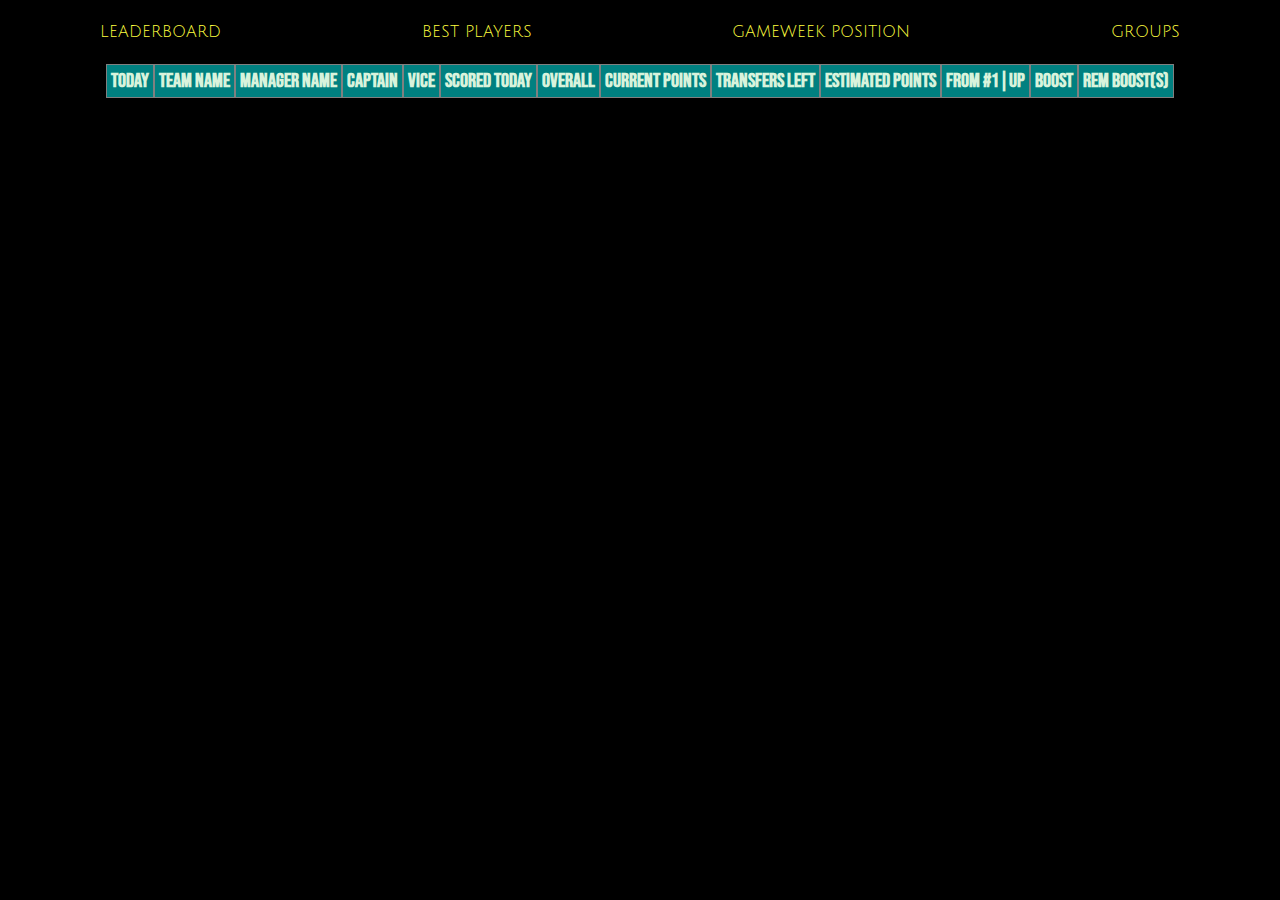
<file: index.html>
<!DOCTYPE html>
<html lang="en">

<head>
    <meta charset="UTF-8">
    <meta name="viewport" content="width=device-width, initial-scale=1.0">
    <title>Fantasy IPL League</title>
    <link rel="stylesheet" href="styles.css">
    <link href="https://fonts.googleapis.com/css2?family=Roboto+Condensed:wght@300&display=swap" rel="stylesheet">
    <link
        href="https://fonts.googleapis.com/css2?family=Bebas+Neue&family=Lobster&family=Roboto+Condensed:wght@300&display=swap"
        rel="stylesheet">
        <link href="https://fonts.googleapis.com/css2?family=Julius+Sans+One&display=swap" rel="stylesheet">
    </head>

<body>
    <div id="navigation">
        <a href="#">Leaderboard</a>
        <a href="./bestplayers.html">Best Players</a>
        <a href="./eachgameweek.html">Gameweek Position</a>
        <a href="./groups.html">Groups</a>
    </div>
    <div id="container">
        <table id="leadertable">
            <thead>
                <tr id="tableRow" class="tableHeader">
                    <th class="tableHeader pos-num">Today</th>
                    <th class="tableHeader">Team Name</th>
                    <th class="tableHeader">Manager Name</th>
                    <th class="tableHeader">Captain</th>
                    <th class="tableHeader">Vice</th>
                    <th class="tableHeader">Scored Today</th>
                    <th class="tableHeader">Overall</th>
                    <th class="tableHeader">Current Points</th>
                    <th class="tableHeader">Transfers Left</th>
                    <th class="tableHeader">Estimated Points</th>
                    <th class="tableHeader">From #1|Up</th>
                    <th class="tableHeader">Boost</th>
                    <th class="tableHeader">Rem Boost(s)</th>

                </tr>
            </thead>
        </table>


    </div>
    <script src="main.js"></script>
</body>

</html>
</file>
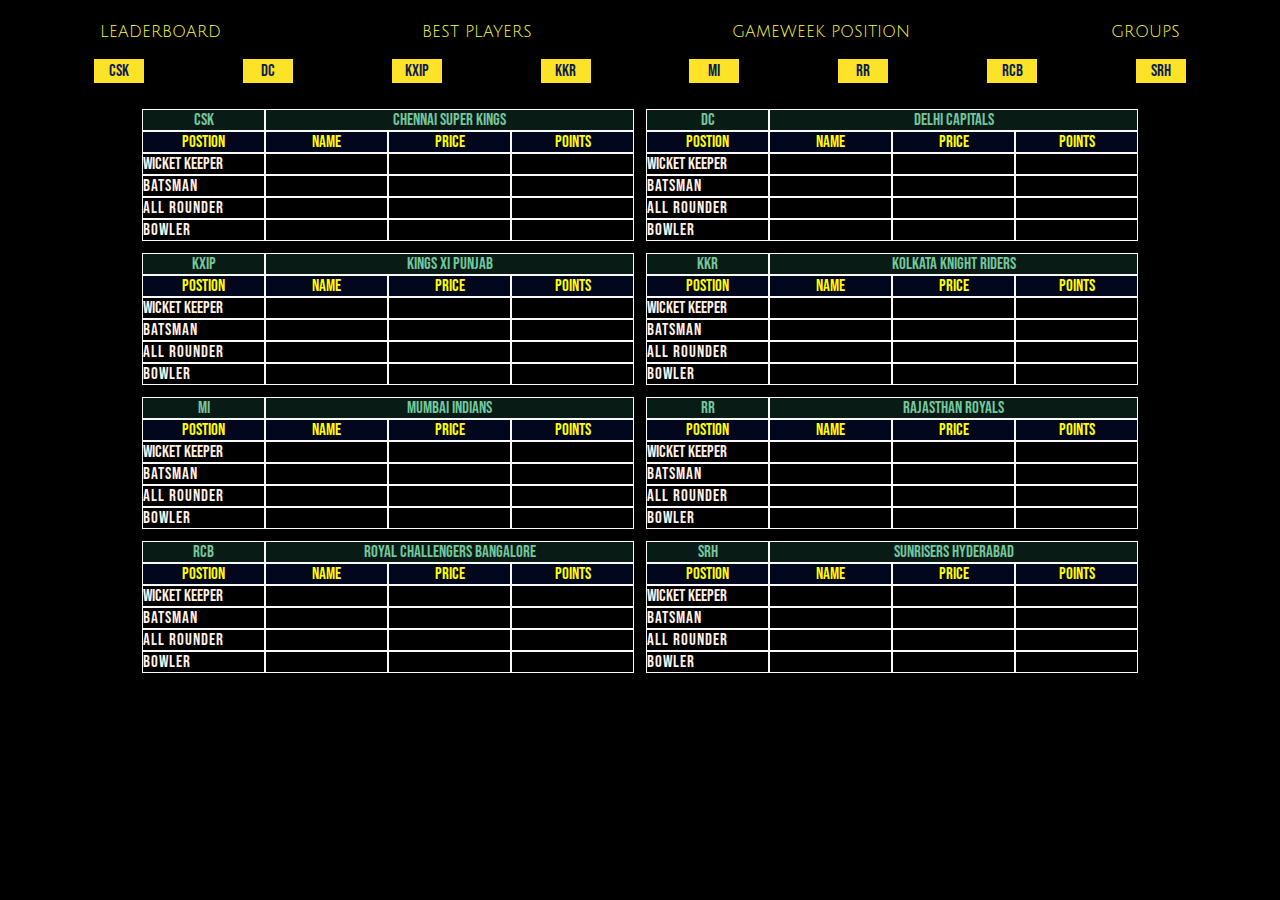
<file: bestplayers.html>
<!DOCTYPE html>
<html lang="en">

<head>
    <meta charset="UTF-8">
    <meta name="viewport" content="width=device-width, initial-scale=1.0">
    <link rel="stylesheet" href="bestplayers.css">
    <link
        href="https://fonts.googleapis.com/css2?family=Bebas+Neue&family=Lobster&family=Roboto+Condensed:wght@300&display=swap"
        rel="stylesheet">
    <link href="https://fonts.googleapis.com/css2?family=Signika:wght@300&display=swap" rel="stylesheet">
    <link href="https://fonts.googleapis.com/css2?family=Anton&display=swap" rel="stylesheet">
    <link href="https://fonts.googleapis.com/css2?family=Ultra&display=swap" rel="stylesheet">
    <link href="https://fonts.googleapis.com/css2?family=Amaranth&display=swap" rel="stylesheet">
    <link href="https://fonts.googleapis.com/css2?family=Julius+Sans+One&display=swap" rel="stylesheet">
    <title>Best Players</title>
</head>

<body>
    <div id="navigation">
        <a href="./index.html">Leaderboard</a>
        <a href="#">Best Players</a>
        <a href="./eachgameweek.html">Gameweek Position</a>

        <a href="./groups.html">Groups</a>
    </div>
    <div id="team-buttons">
        <button id="csk-option" class="button-select">CSK</button>
        <button id="dc-option" class="button-select">DC</button>
        <button id="kxip-option" class="button-select">KXIP</button>
        <button id="kkr-option" class="button-select">KKR</button>
        <button id="mi-option" class="button-select">MI</button>
        <button id="rr-option" class="button-select">RR</button>
        <button id="rcb-option" class="button-select">RCB</button>
        <button id="srh-option" class="button-select">SRH</button>
    </div>
    <div id="playersbox">
        <div class="each-teams-player-box-grid">
            <div class="team-code">CSK</div>
            <div class="team-fullname">Chennai Super Kings</div>
            <div class="player-position">Postion</div>
            <div class="player-name">Name</div>
            <div class="player-price">Price</div>
            <div class="player-points">Points</div>
            <div class="wicket-keeper">Wicket Keeper</div>
            <div class="wicket-keeper-name csk"></div>
            <div class="wicket-keeper-price csk"></div>
            <div class="wicket-keeper-points csk"></div>
            <div class="batsman">Batsman</div>
            <div class="batsman-name csk"></div>
            <div class="batsman-price csk"></div>
            <div class="batsman-points csk"></div>
            <div class="all-rounder csk">All Rounder</div>
            <div class="all-rounder-name csk"></div>
            <div class="all-rounder-price csk"></div>
            <div class="all-rounder-points csk"></div>
            <div class="bowler">Bowler</div>
            <div class="bowler-name csk"></div>
            <div class="bowler-price csk"></div>
            <div class="bowler-points csk"></div>
        </div>

        <div class="each-teams-player-box-grid">
            <div class="team-code">DC</div>
            <div class="team-fullname">Delhi Capitals</div>
            <div class="player-position">Postion</div>
            <div class="player-name">Name</div>
            <div class="player-price">Price</div>
            <div class="player-points">Points</div>
            <div class="wicket-keeper">Wicket Keeper</div>
            <div class="wicket-keeper-name dc"></div>
            <div class="wicket-keeper-price dc"></div>
            <div class="wicket-keeper-points dc"></div>
            <div class="batsman">Batsman</div>
            <div class="batsman-name dc"></div>
            <div class="batsman-price dc"></div>
            <div class="batsman-points dc"></div>
            <div class="all-rounder dc">All Rounder</div>
            <div class="all-rounder-name dc"></div>
            <div class="all-rounder-price dc"></div>
            <div class="all-rounder-points dc"></div>
            <div class="bowler">Bowler</div>
            <div class="bowler-name dc"></div>
            <div class="bowler-price dc"></div>
            <div class="bowler-points dc"></div>
        </div>


        <div class="each-teams-player-box-grid">
            <div class="team-code">KXIP</div>
            <div class="team-fullname">Kings XI Punjab</div>
            <div class="player-position">Postion</div>
            <div class="player-name">Name</div>
            <div class="player-price">Price</div>
            <div class="player-points">Points</div>
            <div class="wicket-keeper">Wicket Keeper</div>
            <div class="wicket-keeper-name kxip"></div>
            <div class="wicket-keeper-price kxip"></div>
            <div class="wicket-keeper-points kxip"></div>
            <div class="batsman">Batsman</div>
            <div class="batsman-name kxip"></div>
            <div class="batsman-price kxip"></div>
            <div class="batsman-points kxip"></div>
            <div class="all-rounder kxip">All Rounder</div>
            <div class="all-rounder-name kxip"></div>
            <div class="all-rounder-price kxip"></div>
            <div class="all-rounder-points kxip"></div>
            <div class="bowler">Bowler</div>
            <div class="bowler-name kxip"></div>
            <div class="bowler-price kxip"></div>
            <div class="bowler-points kxip"></div>
        </div>


        <div class="each-teams-player-box-grid">
            <div class="team-code">KKR</div>
            <div class="team-fullname">Kolkata Knight Riders</div>
            <div class="player-position">Postion</div>
            <div class="player-name">Name</div>
            <div class="player-price">Price</div>
            <div class="player-points">Points</div>
            <div class="wicket-keeper">Wicket Keeper</div>
            <div class="wicket-keeper-name kkr"></div>
            <div class="wicket-keeper-price kkr"></div>
            <div class="wicket-keeper-points kkr"></div>
            <div class="batsman">Batsman</div>
            <div class="batsman-name kkr"></div>
            <div class="batsman-price kkr"></div>
            <div class="batsman-points kkr"></div>
            <div class="all-rounder kkr">All Rounder</div>
            <div class="all-rounder-name kkr"></div>
            <div class="all-rounder-price kkr"></div>
            <div class="all-rounder-points kkr"></div>
            <div class="bowler">Bowler</div>
            <div class="bowler-name kkr"></div>
            <div class="bowler-price kkr"></div>
            <div class="bowler-points kkr"></div>
        </div>


        <div class="each-teams-player-box-grid">
            <div class="team-code">MI</div>
            <div class="team-fullname">Mumbai Indians</div>
            <div class="player-position">Postion</div>
            <div class="player-name">Name</div>
            <div class="player-price">Price</div>
            <div class="player-points">Points</div>
            <div class="wicket-keeper">Wicket Keeper</div>
            <div class="wicket-keeper-name mi"></div>
            <div class="wicket-keeper-price mi"></div>
            <div class="wicket-keeper-points mi"></div>
            <div class="batsman">Batsman</div>
            <div class="batsman-name mi"></div>
            <div class="batsman-price mi"></div>
            <div class="batsman-points mi"></div>
            <div class="all-rounder mi">All Rounder</div>
            <div class="all-rounder-name mi"></div>
            <div class="all-rounder-price mi"></div>
            <div class="all-rounder-points mi"></div>
            <div class="bowler">Bowler</div>
            <div class="bowler-name mi"></div>
            <div class="bowler-price mi"></div>
            <div class="bowler-points mi"></div>
        </div>


        <div class="each-teams-player-box-grid">
            <div class="team-code">RR</div>
            <div class="team-fullname">Rajasthan Royals</div>
            <div class="player-position">Postion</div>
            <div class="player-name">Name</div>
            <div class="player-price">Price</div>
            <div class="player-points">Points</div>
            <div class="wicket-keeper">Wicket Keeper</div>
            <div class="wicket-keeper-name rr"></div>
            <div class="wicket-keeper-price rr"></div>
            <div class="wicket-keeper-points rr"></div>
            <div class="batsman">Batsman</div>
            <div class="batsman-name rr"></div>
            <div class="batsman-price rr"></div>
            <div class="batsman-points rr"></div>
            <div class="all-rounder rr">All Rounder</div>
            <div class="all-rounder-name rr"></div>
            <div class="all-rounder-price rr"></div>
            <div class="all-rounder-points rr"></div>
            <div class="bowler">Bowler</div>
            <div class="bowler-name rr"></div>
            <div class="bowler-price rr"></div>
            <div class="bowler-points rr"></div>
        </div>

        <div class="each-teams-player-box-grid">
            <div class="team-code">RCB</div>
            <div class="team-fullname">Royal Challengers Bangalore</div>
            <div class="player-position">Postion</div>
            <div class="player-name">Name</div>
            <div class="player-price">Price</div>
            <div class="player-points">Points</div>
            <div class="wicket-keeper">Wicket Keeper</div>
            <div class="wicket-keeper-name rcb"></div>
            <div class="wicket-keeper-price rcb"></div>
            <div class="wicket-keeper-points rcb"></div>
            <div class="batsman">Batsman</div>
            <div class="batsman-name rcb"></div>
            <div class="batsman-price rcb"></div>
            <div class="batsman-points rcb"></div>
            <div class="all-rounder rcb">All Rounder</div>
            <div class="all-rounder-name rcb"></div>
            <div class="all-rounder-price rcb"></div>
            <div class="all-rounder-points rcb"></div>
            <div class="bowler">Bowler</div>
            <div class="bowler-name rcb"></div>
            <div class="bowler-price rcb"></div>
            <div class="bowler-points rcb"></div>
        </div>

        <div class="each-teams-player-box-grid">
            <div class="team-code">SRH</div>
            <div class="team-fullname">Sunrisers Hyderabad</div>
            <div class="player-position">Postion</div>
            <div class="player-name">Name</div>
            <div class="player-price">Price</div>
            <div class="player-points">Points</div>
            <div class="wicket-keeper">Wicket Keeper</div>
            <div class="wicket-keeper-name srh"></div>
            <div class="wicket-keeper-price srh"></div>
            <div class="wicket-keeper-points srh"></div>
            <div class="batsman">Batsman</div>
            <div class="batsman-name srh"></div>
            <div class="batsman-price srh"></div>
            <div class="batsman-points srh"></div>
            <div class="all-rounder srh">All Rounder</div>
            <div class="all-rounder-name srh"></div>
            <div class="all-rounder-price srh"></div>
            <div class="all-rounder-points srh"></div>
            <div class="bowler">Bowler</div>
            <div class="bowler-name srh"></div>
            <div class="bowler-price srh"></div>
            <div class="bowler-points srh"></div>
        </div>



    </div>
    <script src="bestplayer.js"></script>
</body>

</html>
</file>
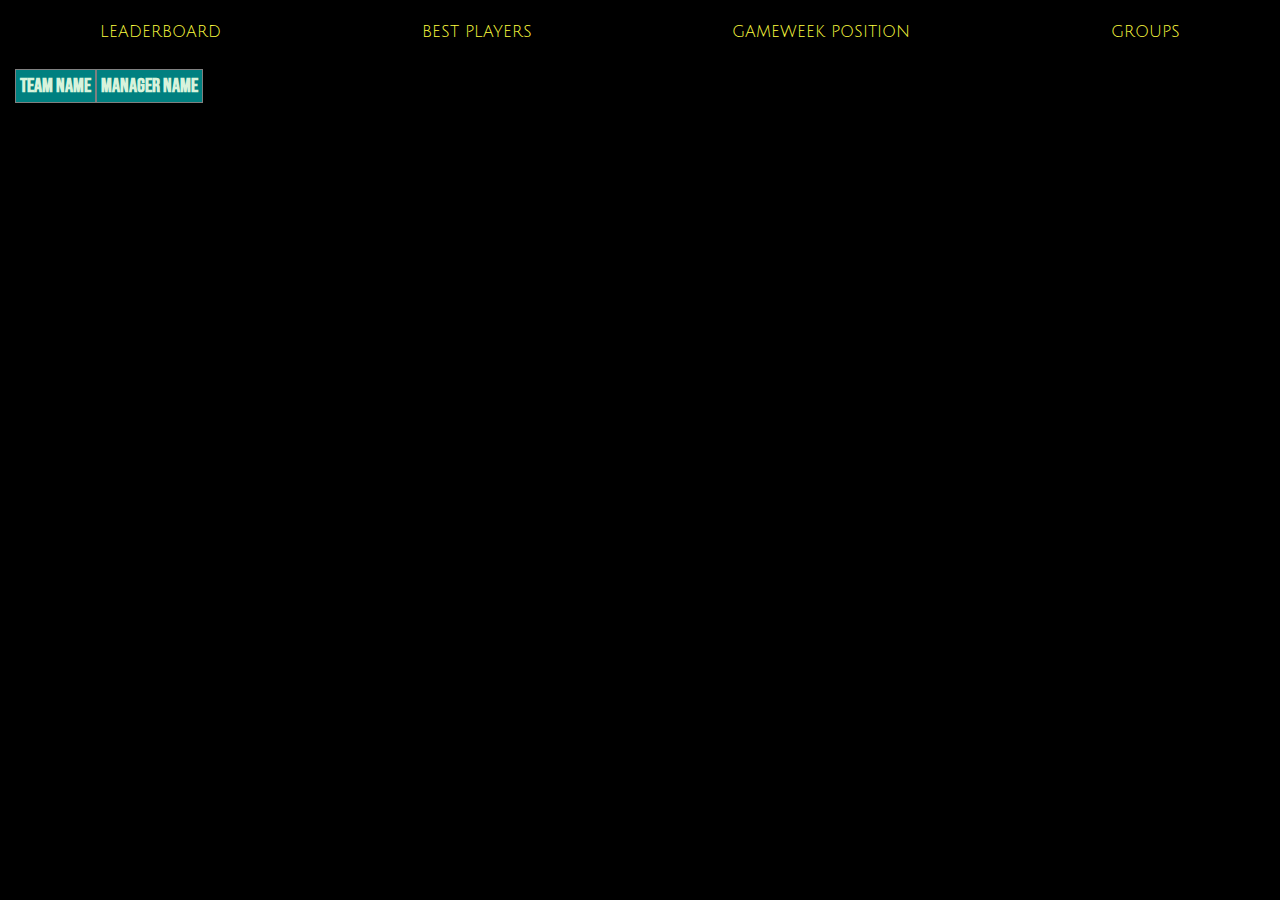
<file: eachgameweek.html>
<!DOCTYPE html>
<html lang="en">

<head>
    <meta charset="UTF-8">
    <meta name="viewport" content="width=device-width, initial-scale=1.0">
    <link rel="stylesheet" href="eachgameweek.css">
    <link href="https://fonts.googleapis.com/css2?family=Julius+Sans+One&display=swap" rel="stylesheet">
    <link
        href="https://fonts.googleapis.com/css2?family=Bebas+Neue&family=Lobster&family=Roboto+Condensed:wght@300&display=swap"
        rel="stylesheet">
    <title>Each Gameweek Rank</title>
</head>

<body>
    <div id="navigation">
        <a href="./index.html">Leaderboard</a>
        <a href="./bestplayers.html">Best Players</a>
        <a href="#">Gameweek Position</a>
        <a href="./groups.html">Groups</a>
    </div>
    <div id="container">
        <table id="gameweekLeaderTable">
            <thead>
                <tr id="tableRow" class="tableHeader">
                    <th class="tableHeader">Team Name</th>
                    <th class="tableHeader">Manager Name</th>
                </tr>
            </thead>
        </table>
    </div>
    <script src="eachgameweek.js"></script>
</body>

</html>
</file>
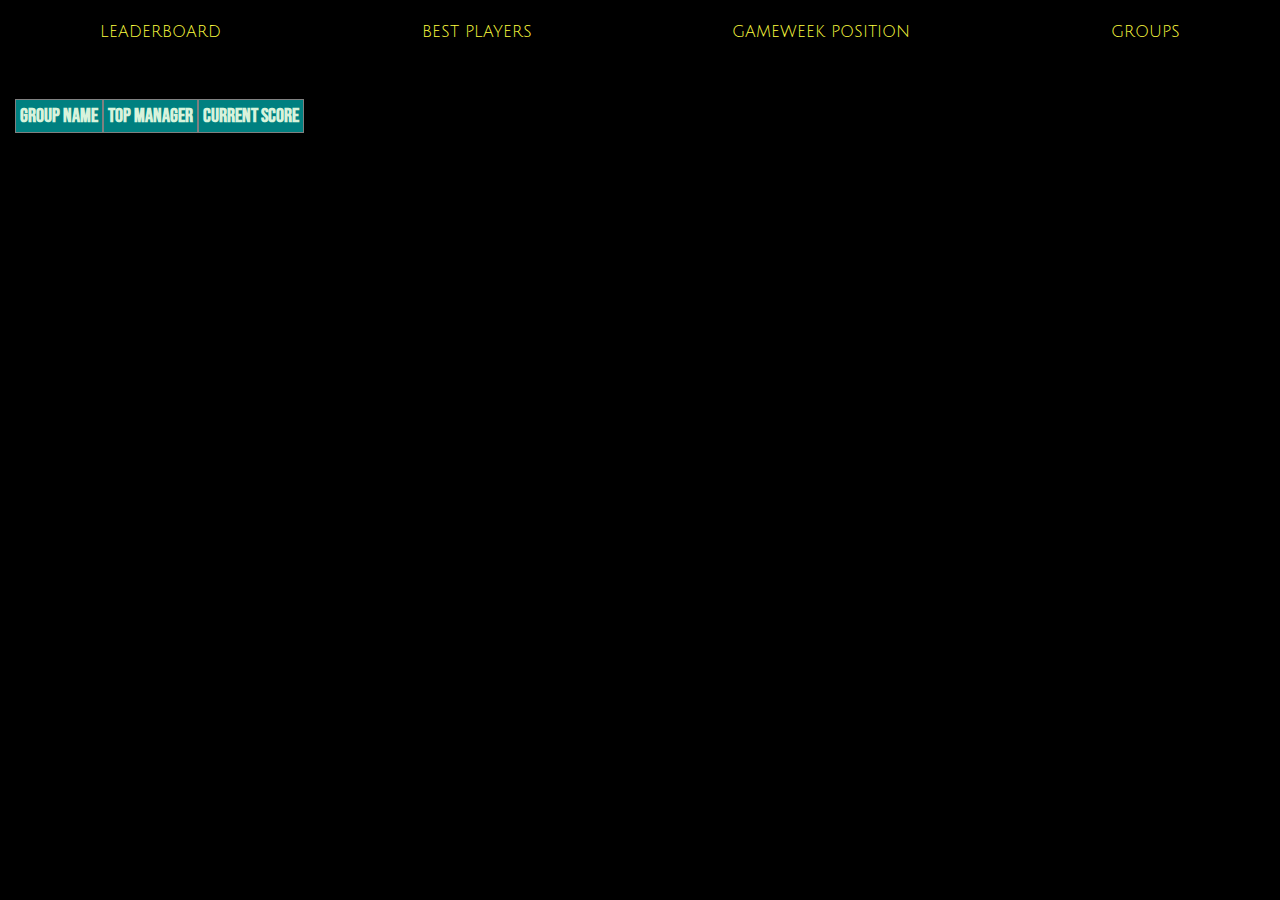
<file: groups.html>
<!DOCTYPE html>
<html lang="en">

<head>
    <meta charset="UTF-8">
    <meta name="viewport" content="width=device-width, initial-scale=1.0">
    <link rel="stylesheet" href="groups.css">
    <link href="https://fonts.googleapis.com/css2?family=Julius+Sans+One&display=swap" rel="stylesheet">
    <link
        href="https://fonts.googleapis.com/css2?family=Bebas+Neue&family=Lobster&family=Roboto+Condensed:wght@300&display=swap"
        rel="stylesheet">
    <title>Groups</title>
</head>

<body>
    <div id="navigation">
        <a href="./index.html">Leaderboard</a>
        <a href="./bestplayers.html">Best Players</a>
        <a href="./eachgameweek.html">Gameweek Position</a>
        <a href="./groups.html">Groups</a>
    </div>

    <div id="groupcontainer">
    </div>

    <div id="container">
        <table id="gameweekLeaderTable">
            <thead>
                <tr id="tableRow" class="tableHeader">
                    <th class="tableHeader">Group Name</th>
                    <th class="tableHeader">Top Manager</th>
                    <th class="tableHeader">Current Score</th>
                </tr>
            </thead>
        </table>
    </div>
    <script src="groups.js"></script>
</body>

</html>
</file>
<file: styles.css>
* {
    margin: 0;
    padding: 0;
    border-spacing: none;
    background-color: black;
    /*  */
}

#navigation {
    display: flex;
    flex-direction: row;
    box-sizing: border-box;
}

a {
    text-decoration: none;
    margin: 5px;
    /* font-family: 'Signika', sans-serif; */
    /* font-family: 'Anton', sans-serif; */
    /* font-family: 'Ultra', serif; */
    /* font-family: 'Amaranth', sans-serif; */
    font-family: 'Julius Sans One', sans-serif;
    text-transform: uppercase;
    color: #ffff3f;
    margin: 10px 20px;
    padding: 3px;
}

a:hover {
    color: #0b1d51;
    background-color: #fde327;
}

div {
    margin: 0;
    margin-top: 10px;
    padding: 0;
    display: flex;
    flex-direction: column;
    justify-content: space-around;
    align-items: center;
    align-content: center;
}

table {
    margin: 0;
    padding: 0;
    border-spacing: 0px;
    border-collapse: separate;
}

thead {
    margin: 0;
    padding: 0;
    background-color: #008080;
}

th {
    background-color: #008080;
    font-family: 'Bebas Neue', cursive;
    color: #d8f3dc;
    text-align: center;
    margin: 0;
    padding: 4px;
    border: 1px solid grey;
    font-size: 20px;
}

.tableHeader td {
    background-color: #081c15;
    color: #d8f3dc;
    text-align: center;
}

.tableHeader .pos-num {
    width: 10px;
}

tr {
    margin: 0;
    padding: 0;
    border-spacing: none;
    background-color: #008080;
    font-family: 'Bebas Neue', cursive;
    padding: 5px;
}

td {
    margin: 0;
    padding: 4px;
    border: 1px solid grey;
    font-size: 20px;
}

button {
    margin: 10px 0;
}

.top-5 {
    color: yellow;
}

.not-top-5 {
    color: white;
}

.first-cell{
    justify-content: stretch;
    width: 30px;
    text-align: center;
}

.transfers-left{
    justify-content: stretch;
    width: 103px;
    text-align: center;
}

.boosting-today{
    color: black;
    background-color: yellow;
}
</file>
<file: bestplayers.css>
:root {
    --full-team-name-color: #74c69d;
    --full-team-name-background-color: #081c15;
    --team-code-color: #74c69d;
    --team-code-background-color: #081c15;
    --header-color: yellow;
    --header-background-color: #03071e;
    --position-name-color: #fca311;
    --position-name-background-color: #14213d;
    --info-data-color: #fff1e6;
    --inner-border-color: #faf9f9;
    --outer-border-color: black;
    --border-thickness: 0.01px;
    --letter-spacing-data: 1px;
}

* {
    margin: 0;
    padding: 0;
    box-sizing: border-box;
    background-color: black;
}

#navigation {
    margin: 0;
    margin-top: 10px;
    padding: 0;
    display: flex;
    flex-direction: row;
    justify-content: space-around;
    align-items: center;
    align-content: center;
}

a {
    text-decoration: none;
    margin: 5px;
    /* font-family: 'Signika', sans-serif; */
    /* font-family: 'Anton', sans-serif; */
    /* font-family: 'Ultra', serif; */
    /* font-family: 'Amaranth', sans-serif; */
    font-family: 'Julius Sans One', sans-serif;
    text-transform: uppercase;
    color: #ffff3f;
    margin: 10px 20px;
    padding: 3px;
    transition: all 200ms ease-in-out;
}

a:hover {
    color: #0b1d51;
    background-color: #fde327;
}

#playersbox {
    display: grid;
    grid-template-columns: repeat(2, 1fr);
    justify-content: center;
    align-items: center;
    align-content: center;
    margin: 5px;
    width: 80%;
    /* Can be in percentage also. */
    height: auto;
    margin: 0 auto;
    padding: 15px;
}

.each-teams-player-box-grid {
    display: grid;
    grid-template-columns: repeat(4, 1fr);
    grid-template-rows: repeat(2, 1fr);
    grid-template-areas: "team-code team-full-name team-full-name team-full-name" "player-position player-name player-price player-points" "wicket-keeper wicket-keeper-name wicket-keeper-price wicket-keeper-points" "batsman batsman-name batsman-price batsman-points" "all-rounder all-rounder-name all-rounder-price all-rounder-points" "bowler bowler-name bowler-price bowler-points";
    /* background-color: navy; */
    padding: 3px;
    justify-content: space-evenly;
    width: 500px;
    font-family: 'Bebas Neue', cursive;
    border: var(--border-thickness) solid var(--outer-border-color);
    font-size: 17px;
}

.team-code {
    grid-area: team-code;
    text-align: center;
    border: var(--border-thickness) solid var(--inner-border-color);
    background-color: var(--team-code-background-color);
    color: var(--team-code-color);
}

.team-fullname {
    grid-area: team-full-name;
    text-align: center;
    border: var(--border-thickness) solid var(--inner-border-color);
    background-color: var(--full-team-name-background-color);
    color: var(--team-code-color);
}

.player-position {
    grid-area: player-position;
    text-align: center;
    border: var(--border-thickness) solid var(--inner-border-color);
    background-color: var(--header-background-color);
    color: var(--header-color);
}

.player-name {
    grid-area: player-name;
    text-align: center;
    border: var(--border-thickness) solid var(--inner-border-color);
    background-color: var(--header-background-color);
    color: var(--header-color);
}

.player-price {
    grid-area: player-price;
    text-align: center;
    border: var(--border-thickness) solid var(--inner-border-color);
    background-color: var(--header-background-color);
    color: var(--header-color);
}

.player-points {
    grid-area: player-points;
    text-align: center;
    border: var(--border-thickness) solid var(--inner-border-color);
    background-color: var(--header-background-color);
    color: var(--header-color);
}

.wicket-keeper {
    grid-area: wicket-keeper;
    text-align: left;
    border: var(--border-thickness) solid var(--inner-border-color);
    color: var(--info-data-color);
}

.wicket-keeper-name {
    grid-area: wicket-keeper-name;
    text-align: left;
    border: var(--border-thickness) solid var(--inner-border-color);
    color: var(--info-data-color);
    letter-spacing: var(--letter-spacing-data);
}

.wicket-keeper-price {
    grid-area: wicket-keeper-price;
    text-align: center;
    border: var(--border-thickness) solid var(--inner-border-color);
    color: var(--info-data-color);
    letter-spacing: var(--letter-spacing-data);
}

.wicket-keeper-points {
    grid-area: wicket-keeper-points;
    text-align: center;
    border: var(--border-thickness) solid var(--inner-border-color);
    color: var(--info-data-color);
    letter-spacing: var(--letter-spacing-data);
}

.batsman {
    grid-area: batsman;
    text-align: left;
    border: var(--border-thickness) solid var(--inner-border-color);
    color: var(--info-data-color);
    letter-spacing: var(--letter-spacing-data);
}

.batsman-name {
    grid-area: batsman-name;
    border: var(--border-thickness) solid var(--inner-border-color);
    text-align: left;
    color: var(--info-data-color);
    letter-spacing: var(--letter-spacing-data);
}

.batsman-price {
    grid-area: batsman-price;
    border: var(--border-thickness) solid var(--inner-border-color);
    text-align: center;
    color: var(--info-data-color);
    letter-spacing: var(--letter-spacing-data);
}

.batsman-points {
    grid-area: batsman-points;
    text-align: center;
    border: var(--border-thickness) solid var(--inner-border-color);
    color: var(--info-data-color);
    letter-spacing: var(--letter-spacing-data);
}

.all-rounder {
    grid-area: all-rounder;
    border: var(--border-thickness) solid var(--inner-border-color);
    text-align: left;
    color: var(--info-data-color);
    letter-spacing: var(--letter-spacing-data);
}

.all-rounder-name {
    grid-area: all-rounder-name;
    border: var(--border-thickness) solid var(--inner-border-color);
    color: var(--info-data-color);
    letter-spacing: var(--letter-spacing-data);
    text-align: left;
}

.all-rounder-price {
    grid-area: all-rounder-price;
    text-align: center;
    border: var(--border-thickness) solid var(--inner-border-color);
    color: var(--info-data-color);
    letter-spacing: var(--letter-spacing-data);
}

.all-rounder-points {
    grid-area: all-rounder-points;
    border: var(--border-thickness) solid var(--inner-border-color);
    text-align: center;
    color: var(--info-data-color);
    letter-spacing: var(--letter-spacing-data);
}

.bowler {
    grid-area: bowler;
    text-align: left;
    border: var(--border-thickness) solid var(--inner-border-color);
    color: var(--info-data-color);
    letter-spacing: var(--letter-spacing-data);
}

.bowler-name {
    grid-area: bowler-name;
    text-align: left;
    border: var(--border-thickness) solid var(--inner-border-color);
    color: var(--info-data-color);
    letter-spacing: var(--letter-spacing-data);
}

.bowler-price {
    grid-area: bowler-price;
    border: var(--border-thickness) solid var(--inner-border-color);
    text-align: center;
    color: var(--info-data-color);
    letter-spacing: var(--letter-spacing-data);
}

.bowler-points {
    grid-area: bowler-points;
    text-align: center;
    border: var(--border-thickness) solid var(--inner-border-color);
    color: var(--info-data-color);
    letter-spacing: var(--letter-spacing-data);
}

.each-teams-player-box-grid {
    margin: 2px;
    /* background-color: darkgreen; */
}

#team-buttons {
    display: flex;
    flex-direction: row;
    justify-content: space-evenly;
}

.button-select {
    color: #0b1d51;
    background-color: #fde327;
    border: #fde327 2px solid;
    width: 50px;
    margin: 5px;
    font-family: 'Bebas Neue', cursive;
    font-size: 17px;
    outline: none;
}

.button-unselect {
    color: #fde327;
    background-color: black;
    border: #fde327 2px solid;
    width: 50px;
    margin: 5px;
    font-family: 'Bebas Neue', cursive;
    font-size: 17px;
    outline: none;
}

.all-black {
    /* visibility: hidden; */
    display: none;
}
</file>
<file: eachgameweek.css>
:root {
    --full-team-name-color: #74c69d;
    --full-team-name-background-color: #081c15;
    --team-code-color: #74c69d;
    --team-code-background-color: #081c15;
    --header-color: yellow;
    --header-background-color: #03071e;
    --position-name-color: #fca311;
    --position-name-background-color: #14213d;
    --info-data-color: #fff1e6;
    --inner-border-color: #faf9f9;
    --outer-border-color: black;
    --border-thickness: 0.01px;
    --letter-spacing-data: 1px;
}

* {
    margin: 0;
    padding: 0;
    box-sizing: border-box;
    background-color: black;
}

#navigation {
    margin: 0;
    margin-top: 10px;
    padding: 0;
    display: flex;
    flex-direction: row;
    justify-content: space-around;
    align-items: center;
    align-content: center;
}

a {
    text-decoration: none;
    margin: 5px;
    /* font-family: 'Signika', sans-serif; */
    /* font-family: 'Anton', sans-serif; */
    /* font-family: 'Ultra', serif; */
    /* font-family: 'Amaranth', sans-serif; */
    font-family: 'Julius Sans One', sans-serif;
    text-transform: uppercase;
    color: #ffff3f;
    margin: 10px 20px;
    padding: 3px;
    transition: all 200ms ease-in-out;
}

a:hover {
    color: #0b1d51;
    background-color: #fde327;
}

table {
    margin: 0;
    padding: 0;
    border-spacing: 0px;
    border-collapse: separate;
    margin-left: 15px;
    margin-top: 15px;
}

thead {
    margin: 0;
    padding: 0;
    background-color: #008080;
}

th {
    background-color: #008080;
    font-family: 'Bebas Neue', cursive;
    color: #d8f3dc;
    text-align: center;
    margin: 0;
    padding: 4px;
    border: 1px solid grey;
    font-size: 20px;
}

.tableHeader td {
    background-color: #081c15;
    color: #d8f3dc;
    text-align: center;
}

.tableHeader .pos-num {
    width: 10px;
}

tr {
    margin: 0;
    padding: 0;
    border-spacing: none;
    background-color: #008080;
    font-family: 'Bebas Neue', cursive;
    padding: 5px;
}

td {
    margin: 0;
    padding: 4px;
    border: 1px solid grey;
    font-size: 20px;
    color: #d8f3dc;
}
</file>
<file: groups.css>
:root {
    --full-team-name-color: #74c69d;
    --full-team-name-background-color: #081c15;
    --team-code-color: #74c69d;
    --team-code-background-color: #081c15;
    --header-color: yellow;
    --header-background-color: #03071e;
    --position-name-color: #fca311;
    --position-name-background-color: #14213d;
    --info-data-color: #fff1e6;
    --inner-border-color: #faf9f9;
    --outer-border-color: black;
    --border-thickness: 0.01px;
    --letter-spacing-data: 1px;
}

* {
    margin: 0;
    padding: 0;
    box-sizing: border-box;
    background-color: black;
}

#navigation {
    margin: 0;
    margin-top: 10px;
    padding: 0;
    display: flex;
    flex-direction: row;
    justify-content: space-around;
    align-items: center;
    align-content: center;
}

a {
    text-decoration: none;
    margin: 5px;
    /* font-family: 'Signika', sans-serif; */
    /* font-family: 'Anton', sans-serif; */
    /* font-family: 'Ultra', serif; */
    /* font-family: 'Amaranth', sans-serif; */
    font-family: 'Julius Sans One', sans-serif;
    text-transform: uppercase;
    color: #ffff3f;
    margin: 10px 20px;
    padding: 3px;
    transition: all 200ms ease-in-out;
}

a:hover {
    color: #0b1d51;
    background-color: #fde327;
}

table {
    margin: 0;
    padding: 0;
    border-spacing: 0px;
    border-collapse: separate;
    margin-left: 15px;
    margin-top: 15px;
}

thead {
    margin: 0;
    padding: 0;
    background-color: #008080;
}

th {
    background-color: #008080;
    font-family: 'Bebas Neue', cursive;
    color: #d8f3dc;
    text-align: center;
    margin: 0;
    padding: 4px;
    border: 1px solid grey;
    font-size: 20px;
}

.tableHeader td {
    background-color: #081c15;
    color: #d8f3dc;
    text-align: center;
}

.tableHeader .pos-num {
    width: 10px;
}

tr {
    margin: 0;
    padding: 0;
    border-spacing: none;
    background-color: #008080;
    font-family: 'Bebas Neue', cursive;
    padding: 5px;
}

td {
    margin: 0;
    padding: 4px;
    border: 1px solid grey;
    font-size: 20px;
    color: #d8f3dc;
}

#groupcontainer {
    font-size: 20px;
    color: #d8f3dc;
    font-family: 'Bebas Neue', cursive;
}

#groupcontainer {
    display: grid;
    grid-template-columns: repeat(4, 1fr);
    justify-content: center;
    align-items: center;
    align-content: center;
    margin: 0px;
    width: 100%;
    /* Can be in percentage also. */
    height: auto;
    margin: 0 auto;
    padding: 15px;
}

.group-name-score {
    grid-area: group-name-score;
    text-align: center;
    border: var(--border-thickness) solid var(--inner-border-color);
    background-color: var(--team-code-background-color);
    color: var(--team-code-color);
}

.team-title {
    grid-area: team-title;
    text-align: center;
    border: var(--border-thickness) solid var(--inner-border-color);
    background-color: var(--header-background-color);
    color: var(--header-color);
}

.manager-title {
    grid-area: manager-title;
    text-align: center;
    border: var(--border-thickness) solid var(--inner-border-color);
    background-color: var(--header-background-color);
    color: var(--header-color);
}

.points-title {
    grid-area: points-title;
    text-align: center;
    border: var(--border-thickness) solid var(--inner-border-color);
    background-color: var(--header-background-color);
    color: var(--header-color);
}

.team-name-1 {
    grid-area: team-name-1;
    text-align: left;
    border: var(--border-thickness) solid var(--inner-border-color);
    color: var(--info-data-color);
}

.manager-name-1 {
    grid-area: manager-name-1;
    text-align: left;
    border: var(--border-thickness) solid var(--inner-border-color);
    color: var(--info-data-color);
}

.points-1 {
    grid-area: points-1;
    text-align: center;
    border: var(--border-thickness) solid var(--inner-border-color);
    color: var(--info-data-color);
}

.team-name-2 {
    grid-area: team-name-2;
    text-align: left;
    border: var(--border-thickness) solid var(--inner-border-color);
    color: var(--info-data-color);
}

.manager-name-2 {
    grid-area: manager-name-2;
    text-align: left;
    border: var(--border-thickness) solid var(--inner-border-color);
    color: var(--info-data-color);
}

.points-2 {
    grid-area: points-2;
    text-align: center;
    border: var(--border-thickness) solid var(--inner-border-color);
    color: var(--info-data-color);
}

.team-name-3 {
    grid-area: team-name-3;
    text-align: left;
    border: var(--border-thickness) solid var(--inner-border-color);
    color: var(--info-data-color);
}

.manager-name-3 {
    grid-area: manager-name-3;
    text-align: left;
    border: var(--border-thickness) solid var(--inner-border-color);
    color: var(--info-data-color);
}

.points-3 {
    grid-area: points-3;
    text-align: center;
    border: var(--border-thickness) solid var(--inner-border-color);
    color: var(--info-data-color);
}

.team-name-4 {
    grid-area: team-name-4;
    text-align: left;
    border: var(--border-thickness) solid var(--inner-border-color);
    color: var(--info-data-color);
}

.manager-name-4 {
    grid-area: manager-name-4;
    text-align: left;
    border: var(--border-thickness) solid var(--inner-border-color);
    color: var(--info-data-color);
}

.points-4 {
    grid-area: points-4;
    text-align: center;
    border: var(--border-thickness) solid var(--inner-border-color);
    color: var(--info-data-color);
}

.team-name-5 {
    grid-area: team-name-5;
    text-align: left;
    border: var(--border-thickness) solid var(--inner-border-color);
    color: var(--info-data-color);
}

.manager-name-5 {
    grid-area: manager-name-5;
    text-align: left;
    border: var(--border-thickness) solid var(--inner-border-color);
    color: var(--info-data-color);
}

.points-5 {
    grid-area: points-5;
    text-align: center;
    border: var(--border-thickness) solid var(--inner-border-color);
    color: var(--info-data-color);
}

.group-box {
    display: grid;
    grid-template-columns: repeat(3, 1fr);
    grid-template-rows: repeat(4, 1fr);
    grid-template-areas: "group-name-score group-name-score group-name-score " "team-title manager-title   points-title" "team-name-1   manager-name-1   points-1" "team-name-2   manager-name-2   points-2" "team-name-3   manager-name-3   points-3" "team-name-4   manager-name-4   points-4" "team-name-5   manager-name-5   points-5";
    /* background-color: navy; */
    padding: 3px;
    justify-content: space-evenly;
    width: 100%;
    font-family: 'Bebas Neue', cursive;
    border: var(--border-thickness) solid var(--outer-border-color);
    font-size: 17px;
}
</file>
